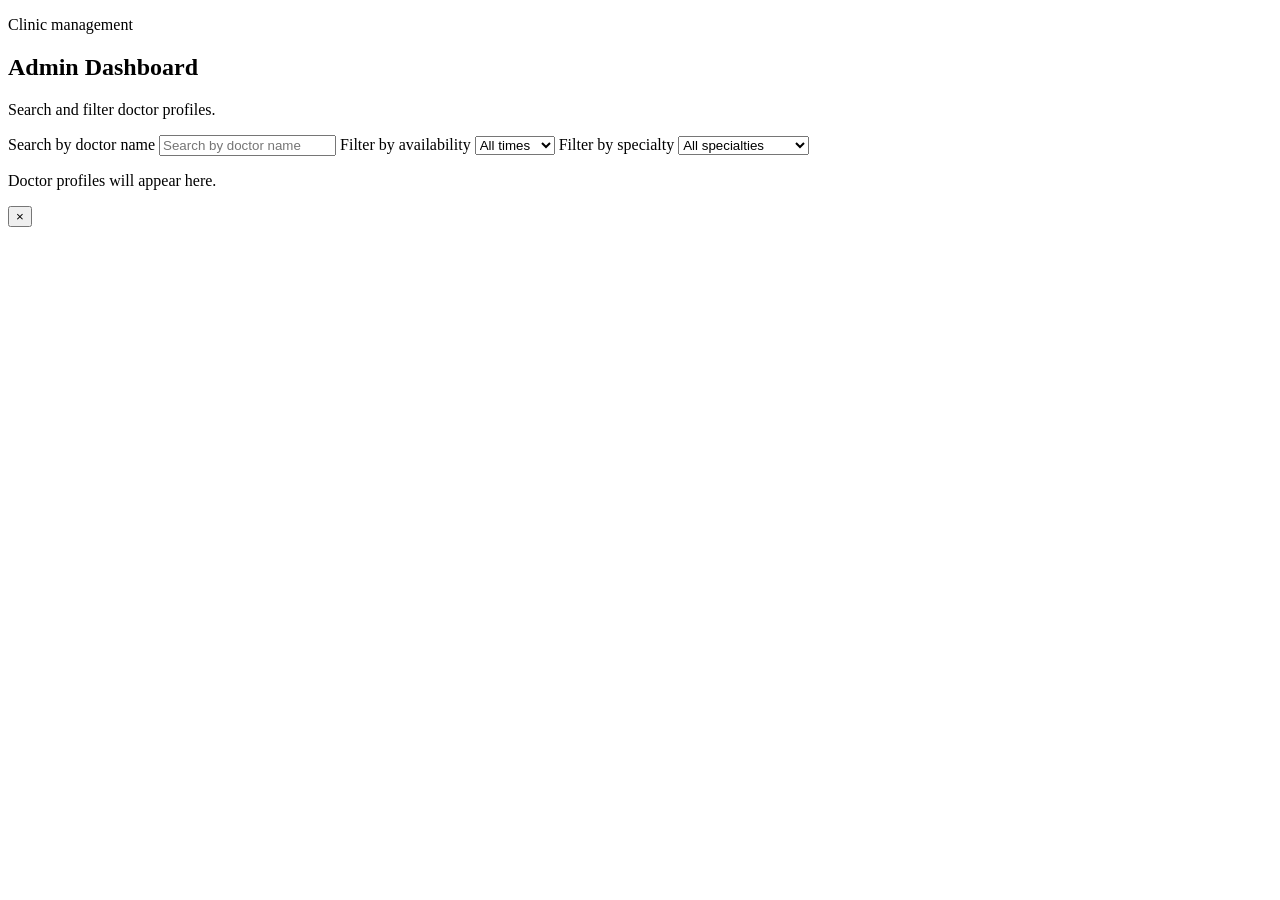
<file: app/src/main/resources/templates/admin/adminDashboard.html>
<!DOCTYPE html>
<html lang="en" xmlns:th="http://www.thymeleaf.org">
<head>
    <meta charset="UTF-8">
    <meta name="viewport" content="width=device-width, initial-scale=1">
    <title>Admin Dashboard | Smart Clinic</title>
    <link rel="icon" type="image/png" th:href="@{/assets/images/logo/logo.png}">
    <link rel="stylesheet" th:href="@{/assets/css/adminDashboard.css}">
    <link rel="stylesheet" th:href="@{/assets/css/style.css}">

    <script th:src="@{/js/render.js}" defer></script>
    <script th:src="@{/js/util.js}" defer></script>
    <script th:src="@{/js/components/footer.js}" defer></script>
    <script th:src="@{/js/components/header.js}" type="module" defer></script>
    <script th:src="@{/js/adminDashboard.js}" type="module" defer></script>
</head>
<body onload="renderContent()">
<div class="container">
    <div class="wrapper">
        <div id="header"></div>

        <main class="main-content">
            <section class="dashboard-heading">
                <p class="eyebrow">Clinic management</p>
                <h1>Admin Dashboard</h1>
                <p>Search and filter doctor profiles.</p>
            </section>

            <section class="toolbar" aria-label="Doctor search and filters">
                <label class="visually-hidden" for="searchBar">Search by doctor name</label>
                <input id="searchBar" type="search" placeholder="Search by doctor name">

                <label class="visually-hidden" for="filterTime">Filter by availability</label>
                <select id="filterTime">
                    <option value="">All times</option>
                    <option value="AM">Morning</option>
                    <option value="PM">Afternoon</option>
                </select>

                <label class="visually-hidden" for="filterSpecialty">Filter by specialty</label>
                <select id="filterSpecialty">
                    <option value="">All specialties</option>
                    <option value="cardiologist">Cardiology</option>
                    <option value="dermatologist">Dermatology</option>
                    <option value="neurologist">Neurology</option>
                    <option value="orthopedic">Orthopedics</option>
                    <option value="general">General Physician</option>
                </select>
            </section>

            <section id="content" class="doctor-grid" aria-live="polite">
                <p class="empty-state">Doctor profiles will appear here.</p>
            </section>
        </main>

        <div id="footer"></div>
    </div>
</div>

<div id="modal" class="modal" aria-hidden="true">
    <div class="modal-content">
        <button type="button" id="closeModal" class="close" aria-label="Close">&times;</button>
        <div id="modal-body"></div>
    </div>
</div>
</body>
</html>
</file>
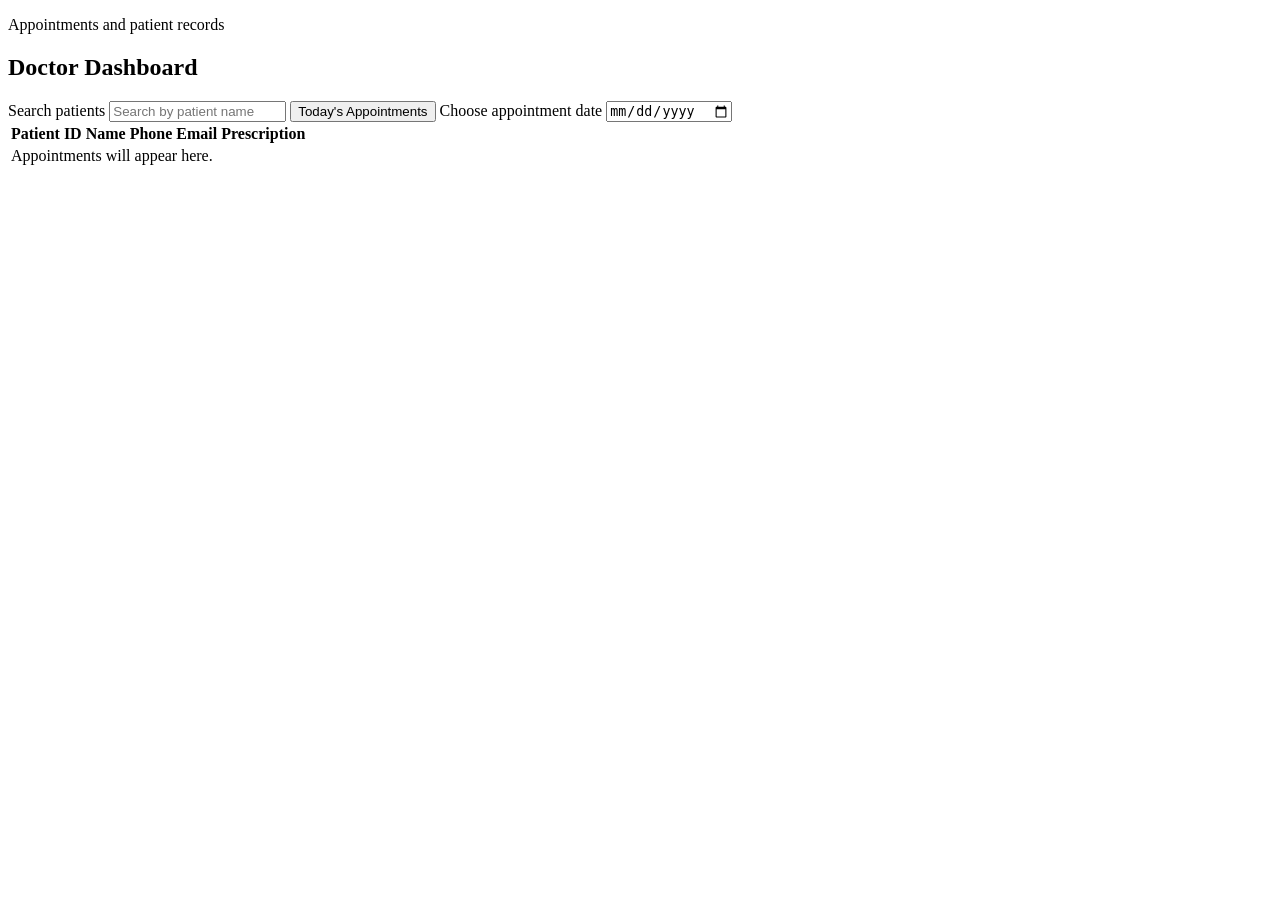
<file: app/src/main/resources/templates/doctor/doctorDashboard.html>
<!DOCTYPE html>
<html lang="en" xmlns:th="http://www.thymeleaf.org">
<head>
    <meta charset="UTF-8">
    <meta name="viewport" content="width=device-width, initial-scale=1">
    <title>Doctor Dashboard | Smart Clinic</title>
    <link rel="icon" type="image/png" th:href="@{/assets/images/logo/logo.png}">
    <link rel="stylesheet" th:href="@{/assets/css/adminDashboard.css}">
    <link rel="stylesheet" th:href="@{/assets/css/doctorDashboard.css}">
    <link rel="stylesheet" th:href="@{/assets/css/style.css}">

    <script th:src="@{/js/render.js}" defer></script>
    <script th:src="@{/js/util.js}" defer></script>
    <script th:src="@{/js/components/footer.js}" defer></script>
    <script th:src="@{/js/components/header.js}" type="module" defer></script>
    <script th:src="@{/js/doctorDashboard.js}" type="module" defer></script>
</head>
<body onload="renderContent()">
<div class="container">
    <div class="wrapper">
        <div id="header"></div>

        <main class="main-content">
            <section class="dashboard-heading">
                <p class="eyebrow">Appointments and patient records</p>
                <h1>Doctor Dashboard</h1>
            </section>

            <section class="doctor-toolbar">
                <label class="visually-hidden" for="searchBar">Search patients</label>
                <input id="searchBar" type="search" placeholder="Search by patient name">
                <button type="button" id="todayButton" class="button">Today's Appointments</button>
                <label class="visually-hidden" for="datePicker">Choose appointment date</label>
                <input id="datePicker" type="date">
            </section>

            <div class="table-wrap">
                <table id="patientTable">
                    <thead>
                    <tr>
                        <th scope="col">Patient ID</th>
                        <th scope="col">Name</th>
                        <th scope="col">Phone</th>
                        <th scope="col">Email</th>
                        <th scope="col">Prescription</th>
                    </tr>
                    </thead>
                    <tbody id="patientTableBody">
                    <tr>
                        <td colspan="5" class="noPatientRecord">Appointments will appear here.</td>
                    </tr>
                    </tbody>
                </table>
            </div>
        </main>

        <div id="footer"></div>
    </div>
</div>
</body>
</html>
</file>
